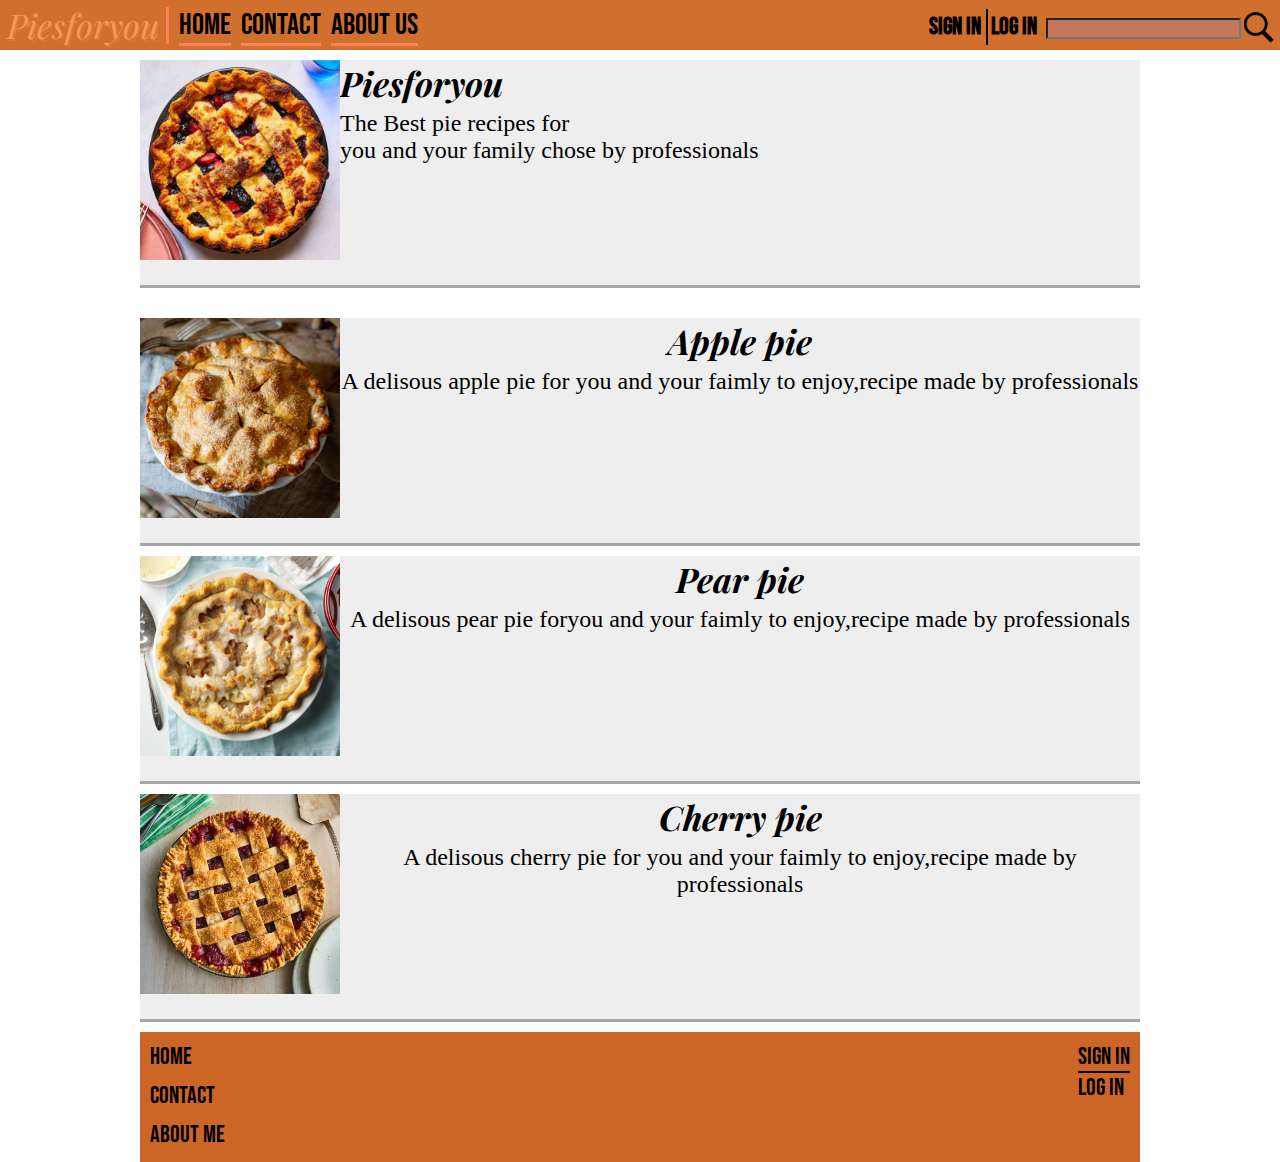
<file: Piesforyou/Root folder/index.html>
<!DOCTYPE html>
<html>
    <head>
        <meta charset="UTF-8">
        <meta name="viewport" content="width=device-width,initial-scale=1">
        <link rel="preconnect" href="https://fonts.googleapis.com">
        <link rel="preconnect" href="https://fonts.gstatic.com" crossorigin>
        <link href="https://fonts.googleapis.com/css2?family=Bebas+Neue&display=swap" rel="stylesheet">
        <link rel="preconnect" href="https://fonts.googleapis.com">
        <link rel="preconnect" href="https://fonts.gstatic.com" crossorigin>
        <link href="https://fonts.googleapis.com/css2?family=Playfair+Display:ital@1&display=swap" rel="stylesheet">
        <title>Piesforyou</title>
        <link rel="stylesheet" href="style.css">
        <link rel="shortcut icon" type="image/png" href="img/favicon.png">
    </head>
    <body>
        <nav>
            <div class="dropdown"><a href="#">≡</a>
                <ul>
                    <li><a href="index.html">Home</a></li>
                    <li><a href="contact.html">Contact</a></li>
                    <li><a href="about.html">About us</a></li>
                </ul>
            </div>
        <p><a href="index.html">Piesforyou</a></p>
        <ul>
            <li><a href="index.html">Home</a></li>
            <li><a href="contact.html">Contact</a></li>
            <li><a href="about.html">About us</a></li> 
        </ul>
        <a href="#">
            <img src="img/search-icon.png">
            <div class="search-bar">
                <input type="search">
            </div>
        </a> 
        <input type="search" class="pc-input">
        <div class="profile">
            <img src="img/profile.png">
            <ul>
                <li><a href="sign-in.html" class="sign">Sign in</a></li>
                <li><a href="log-in.html">Log in</a></li>
            </ul>
        </div>  
        </nav>
    <div class="wrapper">
        <main>
            <div class="pie" id="ban">
                <h2>Piesforyou</h2>
                <img src="img/pie-front.jpg">
                <p>The Best pie recipes for <br>you and your family chose by professionals</p>
            </div>
            <a href="apple-pie.html"><div class="pie">
                <img src="img/apple-pie.jpg">
                <h2>Apple pie</h2>
                <p>A delisous apple pie for you and your faimly to enjoy,recipe made by professionals</p>
            </div></a>
            <a href="pear-pie.html"><div class="pie">
                <img src="img/pear-pie.jpg">
                <h2>Pear pie</h2>
                <p>A delisous pear pie foryou and your faimly to enjoy,recipe made by professionals</p>
            </div></a>
            <a href="cherry-pie.html"><div class="pie">
                <img src="img/cherry-pie.jpg">
                <h2>Cherry pie</h2>
                <p>A delisous cherry pie for you and your faimly to enjoy,recipe made by professionals</p>
            </div></a>
        </main>
            <footer>
                <ul>
                    <li><a href="index.html">Home</a></li>
                    <li><a href="contact.html">Contact</a></li>
                    <li><a href="about.html">About me</a></li>
                </ul>
                <ul class="profile-list">
                    <li><a href="sign-in.html" class="sign">Sign in</a></li>
                    <li><a href="log-in.html">Log in</a></li>
                </ul>
            </footer>
        </div>
    </body>
</html>
</file>
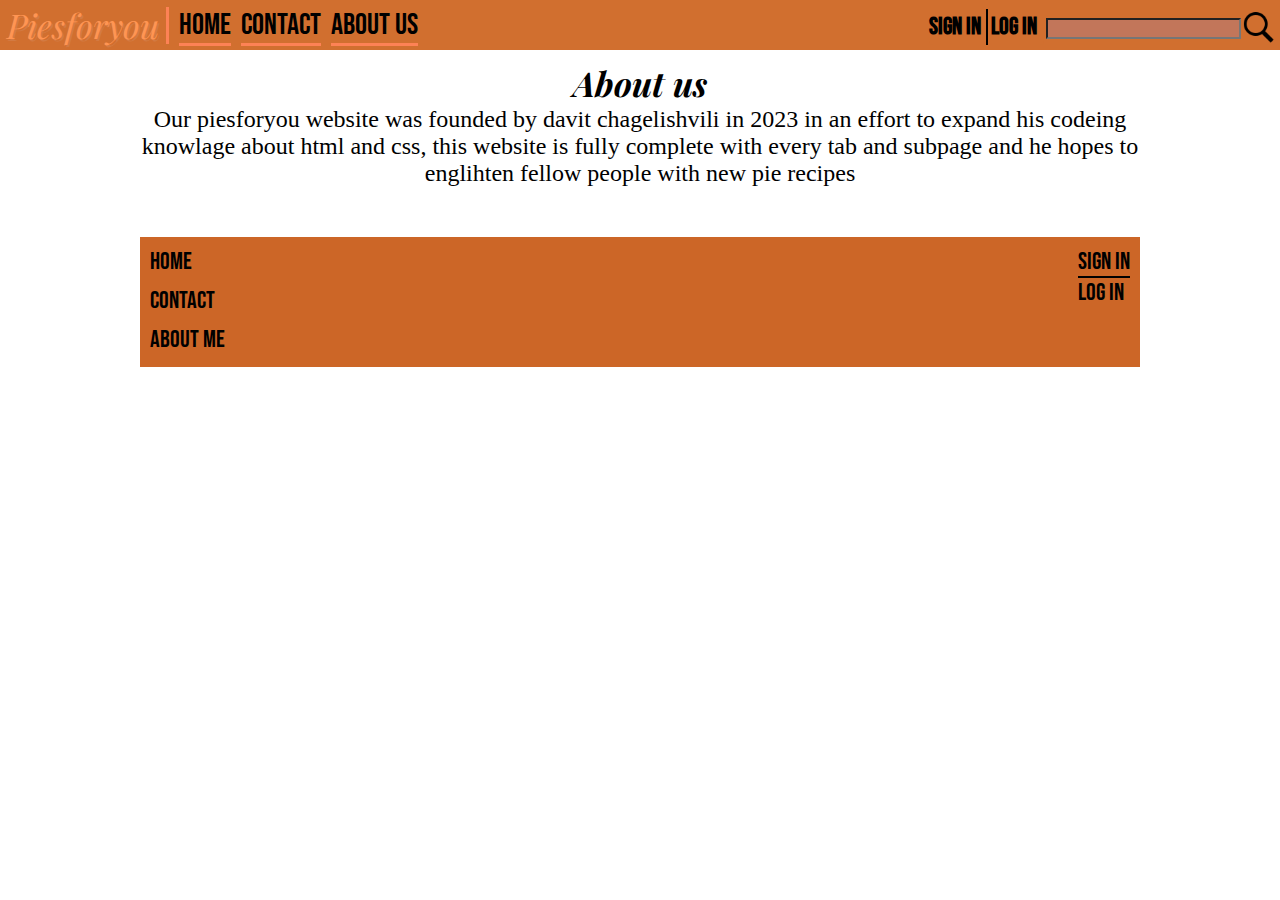
<file: Piesforyou/Root folder/about.html>
<!DOCTYPE html>
<html>
    <head>
        <meta charset="UTF-8">
        <meta name="viewport" content="width=device-width,initial-scale=1">
        <link rel="preconnect" href="https://fonts.googleapis.com">
        <link rel="preconnect" href="https://fonts.gstatic.com" crossorigin>
        <link href="https://fonts.googleapis.com/css2?family=Bebas+Neue&display=swap" rel="stylesheet">
        <link rel="preconnect" href="https://fonts.googleapis.com">
        <link rel="preconnect" href="https://fonts.gstatic.com" crossorigin>
        <link href="https://fonts.googleapis.com/css2?family=Playfair+Display:ital@1&display=swap" rel="stylesheet">
        <title>Piesforyou</title>
        <link rel="stylesheet" href="about-style.css">
        <link rel="shortcut icon" type="image/png" href="img/favicon.png">
    </head>
    <body>
        <nav>
            <div class="dropdown"><a href="#">≡</a>
                <ul>
                    <li><a href="index.html">Home</a></li>
                    <li><a href="contact.html">Contact</a></li>
                    <li><a href="about.html">About us</a></li>
                </ul>
            </div>
        <p><a href="index.html">Piesforyou</a></p>
        <ul>
            <li><a href="index.html">Home</a></li>
            <li><a href="contact.html">Contact</a></li>
            <li><a href="about.html">About us</a></li> 
        </ul>
        <a href="#">
            <img src="img/search-icon.png">
            <div class="search-bar">
                <input type="search">
            </div>
        </a> 
        <input type="search" class="pc-input">
        <div class="profile">
            <img src="img/profile.png">
            <ul>
                <li><a href="sign-in.html" class="sign">Sign in</a></li>
                <li><a href="log-in.html">Log in</a></li>
            </ul>
        </div>  
        </nav>
    <div class="wrapper">
        <main>
           <h2>About us</h2>
           <p>Our piesforyou website was founded by davit chagelishvili in 2023 in an effort to expand his codeing knowlage about html and css, this website is fully complete with every tab and subpage and he hopes to englihten fellow people with new pie recipes</p>
        </main>
            <footer>
                <ul>
                    <li><a href="index.html">Home</a></li>
                    <li><a href="contact.html">Contact</a></li>
                    <li><a href="about.html">About me</a></li>
                </ul>
                <ul class="profile-list">
                    <li><a href="sign-in.html" class="sign">Sign in</a></li>
                    <li><a href="log-in.html">Log in</a></li>
                </ul>
            </footer>
        </div>
    </body>
</html>
</file>
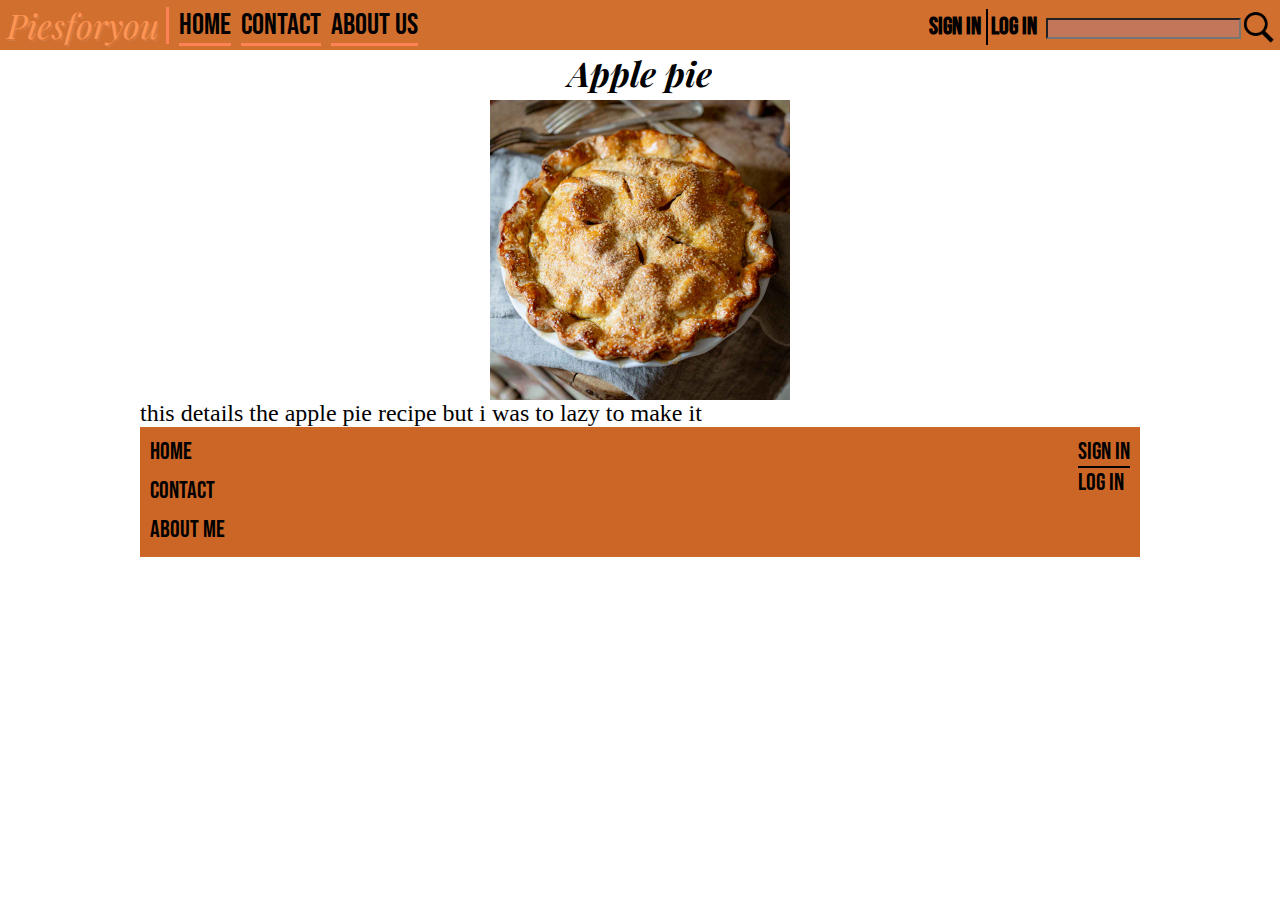
<file: Piesforyou/Root folder/apple-pie.html>
<!DOCTYPE html>
<html>
    <head>
        <meta charset="UTF-8">
        <meta name="viewport" content="width=device-width,initial-scale=1">
        <link rel="preconnect" href="https://fonts.googleapis.com">
        <link rel="preconnect" href="https://fonts.gstatic.com" crossorigin>
        <link href="https://fonts.googleapis.com/css2?family=Bebas+Neue&display=swap" rel="stylesheet">
        <link rel="preconnect" href="https://fonts.googleapis.com">
        <link rel="preconnect" href="https://fonts.gstatic.com" crossorigin>
        <link href="https://fonts.googleapis.com/css2?family=Playfair+Display:ital@1&display=swap" rel="stylesheet">
        <title>Piesforyou</title>
        <link rel="stylesheet" href="pie-base-style.css">
        <link rel="shortcut icon" type="image/png" href="img/favicon.png">
    </head>
    <body>
        <nav>
            <div class="dropdown"><a href="#">≡</a>
                <ul>
                    <li><a href="index.html">Home</a></li>
                    <li><a href="contact.html">Contact</a></li>
                    <li><a href="about.html">About us</a></li>
                </ul>
            </div>
        <p><a href="index.html">Piesforyou</a></p>
        <ul>
            <li><a href="index.html">Home</a></li>
            <li><a href="contact.html">Contact</a></li>
            <li><a href="about.html">About us</a></li> 
        </ul>
        <a href="#">
            <img src="img/search-icon.png">
            <div class="search-bar">
                <input type="search">
            </div>
        </a> 
        <input type="search" class="pc-input">
        <div class="profile">
            <img src="img/profile.png">
            <ul>
                <li><a href="sign-in.html" class="sign">Sign in</a></li>
                <li><a href="log-in.html">Log in</a></li>
            </ul>
        </div>  
        </nav>
    <div class="wrapper">
        <main>
            <h2>Apple pie</h2>
            <img src="img/apple-pie.jpg">
            <p>this details the apple pie recipe but i was to lazy to make it</p>
        </main>
            <footer>
                <ul>
                    <li><a href="index.html">Home</a></li>
                    <li><a href="contact.html">Contact</a></li>
                    <li><a href="about.html">About me</a></li>
                </ul>
                <ul class="profile-list">
                    <li><a href="sign-in.html" class="sign">Sign in</a></li>
                    <li><a href="log-in.html" class="log">Log in</a></li>
                </ul>
            </footer>
        </div>
    </body>
</html>
</file>
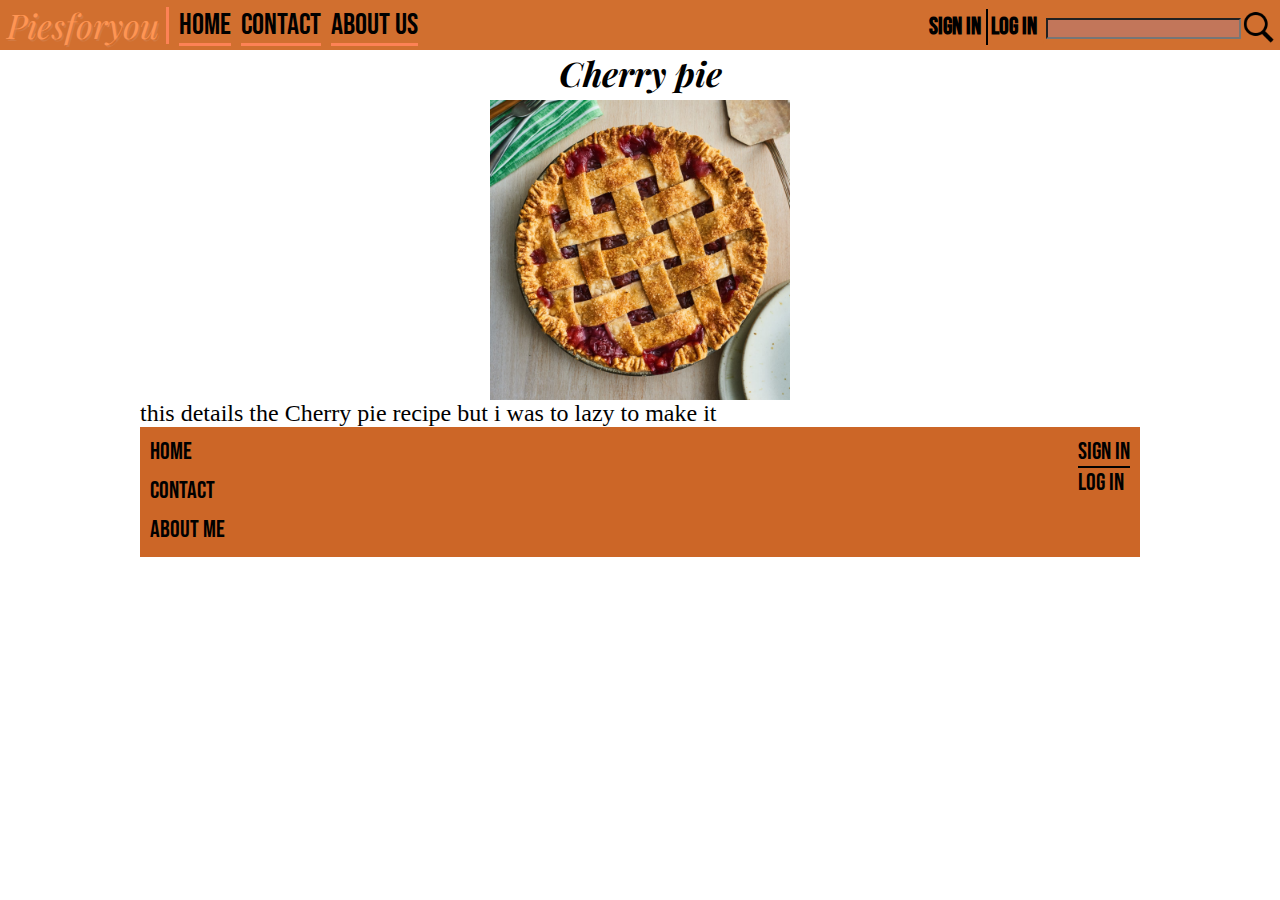
<file: Piesforyou/Root folder/cherry-pie.html>
<!DOCTYPE html>
<html>
    <head>
        <meta charset="UTF-8">
        <meta name="viewport" content="width=device-width,initial-scale=1">
        <link rel="preconnect" href="https://fonts.googleapis.com">
        <link rel="preconnect" href="https://fonts.gstatic.com" crossorigin>
        <link href="https://fonts.googleapis.com/css2?family=Bebas+Neue&display=swap" rel="stylesheet">
        <link rel="preconnect" href="https://fonts.googleapis.com">
        <link rel="preconnect" href="https://fonts.gstatic.com" crossorigin>
        <link href="https://fonts.googleapis.com/css2?family=Playfair+Display:ital@1&display=swap" rel="stylesheet">
        <title>Piesforyou</title>
        <link rel="stylesheet" href="pie-base-style.css">
        <link rel="shortcut icon" type="image/png" href="img/favicon.png">
    </head>
    <body>
        <nav>
            <div class="dropdown"><a href="#">≡</a>
                <ul>
                    <li><a href="index.html">Home</a></li>
                    <li><a href="contact.html">Contact</a></li>
                    <li><a href="about.html">About us</a></li>
                </ul>
            </div>
        <p><a href="index.html">Piesforyou</a></p>
        <ul>
            <li><a href="index.html">Home</a></li>
            <li><a href="contact.html">Contact</a></li>
            <li><a href="about.html">About us</a></li> 
        </ul>
        <a href="#">
            <img src="img/search-icon.png">
            <div class="search-bar">
                <input type="search">
            </div>
        </a> 
        <input type="search" class="pc-input">
        <div class="profile">
            <img src="img/profile.png">
            <ul>
                <li><a href="sign-in.html" class="sign">Sign in</a></li>
                <li><a href="log-in.html">Log in</a></li>
            </ul>
        </div>  
        </nav>
    <div class="wrapper">
        <main>
            <h2>Cherry pie</h2>
            <img src="img/cherry-pie.jpg">
            <p>this details the Cherry pie recipe but i was to lazy to make it</p>
        </main>
            <footer>
                <ul>
                    <li><a href="index.html">Home</a></li>
                    <li><a href="contact.html">Contact</a></li>
                    <li><a href="about.html">About me</a></li>
                </ul>
                <ul class="profile-list">
                    <li><a href="sign-in.html" class="sign">Sign in</a></li>
                    <li><a href="log-in.html" class="log">Log in</a></li>
                </ul>
            </footer>
        </div>
    </body>
</html>
</file>
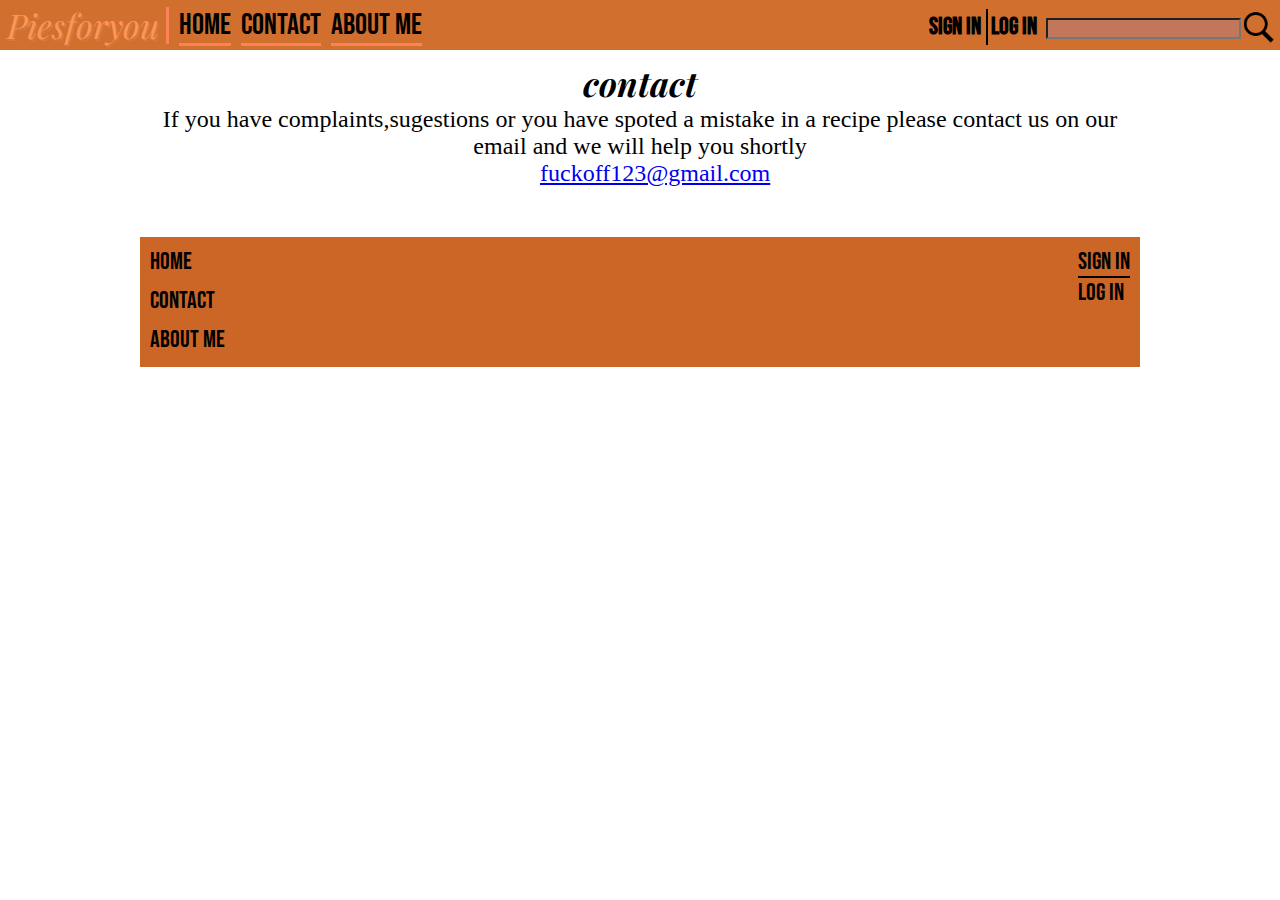
<file: Piesforyou/Root folder/contact.html>
<!DOCTYPE html>
<html>
    <head>
        <meta charset="UTF-8">
        <meta name="viewport" content="width=device-width,initial-scale=1">
        <link rel="preconnect" href="https://fonts.googleapis.com">
        <link rel="preconnect" href="https://fonts.gstatic.com" crossorigin>
        <link href="https://fonts.googleapis.com/css2?family=Bebas+Neue&display=swap" rel="stylesheet">
        <link rel="preconnect" href="https://fonts.googleapis.com">
        <link rel="preconnect" href="https://fonts.gstatic.com" crossorigin>
        <link href="https://fonts.googleapis.com/css2?family=Playfair+Display:ital@1&display=swap" rel="stylesheet">
        <title>Piesforyou</title>
        <link rel="stylesheet" href="contact-style.css">
        <link rel="shortcut icon" type="image/png" href="img/favicon.png">
    </head>
    <body>
        <nav>
            <div class="dropdown"><a href="#">≡</a>
                <ul>
                    <li><a href="index.html">Home</a></li>
                    <li><a href="contact.html">Contact</a></li>
                    <li><a href="about.html">About us</a></li>
                </ul>
            </div>
        <p><a href="index.html">Piesforyou</a></p>
        <ul>
            <li><a href="index.html">Home</a></li>
            <li><a href="contact.html">Contact</a></li>
            <li><a href="about.html">About me</a></li> 
        </ul>
        <a href="#">
            <img src="img/search-icon.png">
            <div class="search-bar">
                <input type="search">
            </div>
        </a> 
        <input type="search" class="pc-input">
        <div class="profile">
            <img src="img/profile.png">
            <ul>
                <li><a href="sign-in.html" class="sign">Sign in</a></li>
                <li><a href="log-in.html">Log in</a></li>
            </ul>
        </div>  
        </nav>
    <div class="wrapper">
        <main>
            <h2>contact</h2>
            <p>If you have complaints,sugestions or you have spoted a mistake in a recipe please contact us on our email and we will help you shortly</p>
            <a href="#">fuckoff123@gmail.com</a>
        </main>
            <footer>
                <ul>
                    <li><a href="index.html">Home</a></li>
                    <li><a href="contact.html">Contact</a></li>
                    <li><a href="about.html">About me</a></li>
                </ul>
                <ul class="profile-list">
                    <li><a href="sign-in.html" class="sign">Sign in</a></li>
                    <li><a href="log-in.html">Log in</a></li>
                </ul>
            </footer>
        </div>
    </body>
</html>
</file>
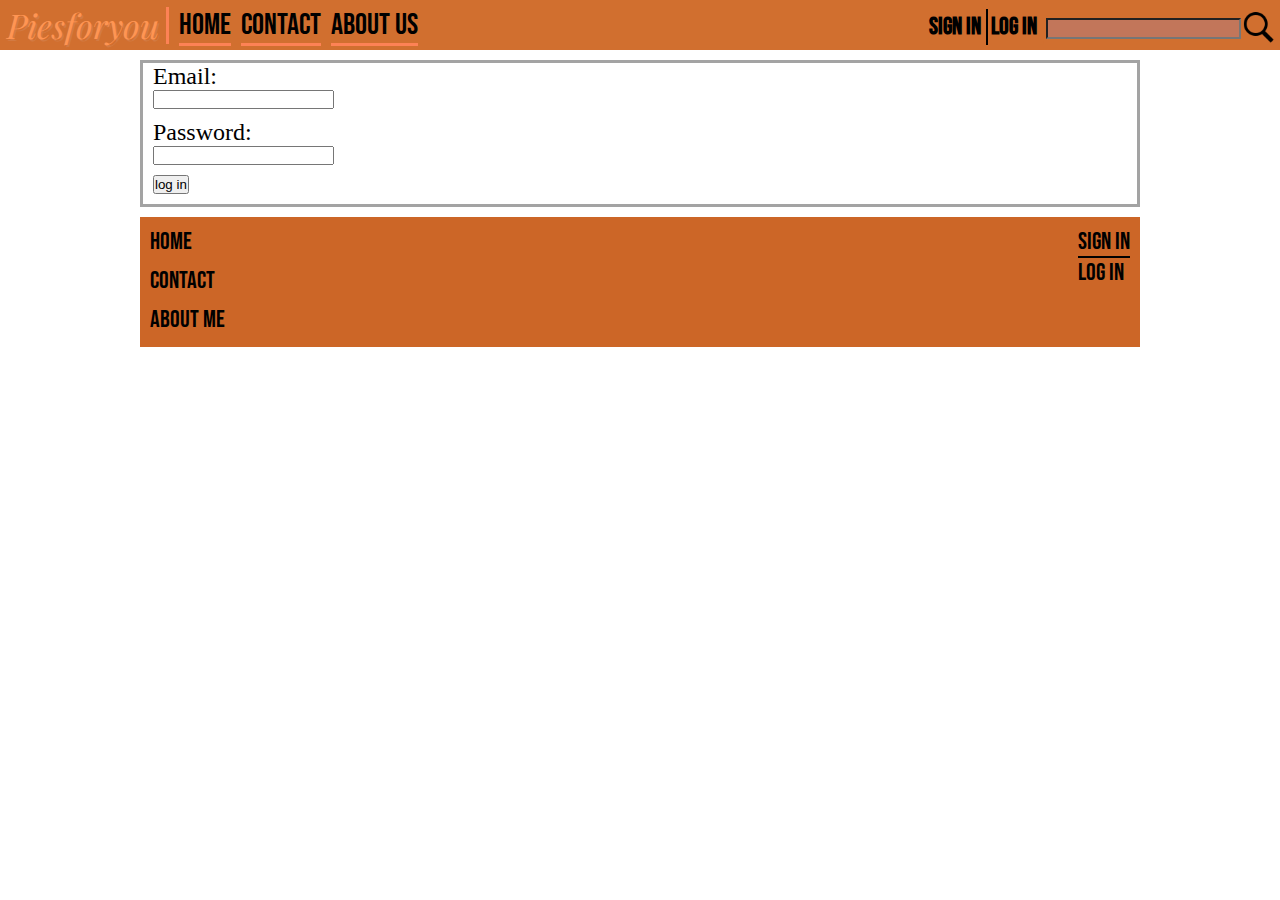
<file: Piesforyou/Root folder/log-in.html>
<!DOCTYPE html>
<html>
    <head>
        <meta charset="UTF-8">
        <meta name="viewport" content="width=device-width,initial-scale=1">
        <link rel="preconnect" href="https://fonts.googleapis.com">
        <link rel="preconnect" href="https://fonts.gstatic.com" crossorigin>
        <link href="https://fonts.googleapis.com/css2?family=Bebas+Neue&display=swap" rel="stylesheet">
        <link rel="preconnect" href="https://fonts.googleapis.com">
        <link rel="preconnect" href="https://fonts.gstatic.com" crossorigin>
        <link href="https://fonts.googleapis.com/css2?family=Playfair+Display:ital@1&display=swap" rel="stylesheet">
        <title>Piesforyou</title>
        <link rel="stylesheet" href="log-in-style.css">
        <link rel="shortcut icon" type="image/png" href="img/favicon.png">
    </head>
    <body>
        <nav>
            <div class="dropdown"><a href="#">≡</a>
                <ul>
                    <li><a href="index.html">Home</a></li>
                    <li><a href="contact.html">Contact</a></li>
                    <li><a href="about.html">About us</a></li>
                </ul>
            </div>
        <p><a href="index.html">Piesforyou</a></p>
        <ul>
            <li><a href="index.html">Home</a></li>
            <li><a href="contact.html">Contact</a></li>
            <li><a href="about.html">About us</a></li> 
        </ul>
        <a href="#">
            <img src="img/search-icon.png">
            <div class="search-bar">
                <input type="search">
            </div>
        </a> 
        <input type="search" class="pc-input">
        <div class="profile">
            <img src="img/profile.png">
            <ul>
                <li><a href="sign-in.html" class="sign">Sign in</a></li>
                <li><a href="log-in.html">Log in</a></li>
            </ul>
        </div>  
        </nav>
    <div class="wrapper">
        <main>
            <form>
                <label>Email:</label><br>
                <input type="text" required><br>
                <label>Password:</label><br>
                <input type="password" required><br>
                <input type="submit" value="log in">
            </form>
        </main>
            <footer>
                <ul>
                    <li><a href="index.html">Home</a></li>
                    <li><a href="contact.html">Contact</a></li>
                    <li><a href="about.html">About me</a></li>
                </ul>
                <ul class="profile-list">
                    <li><a href="sign-in.html" class="sign">Sign in</a></li>
                    <li><a href="log-in.html" class="log">Log in</a></li>
                </ul>
            </footer>
        </div>
    </body>
</html>
</file>
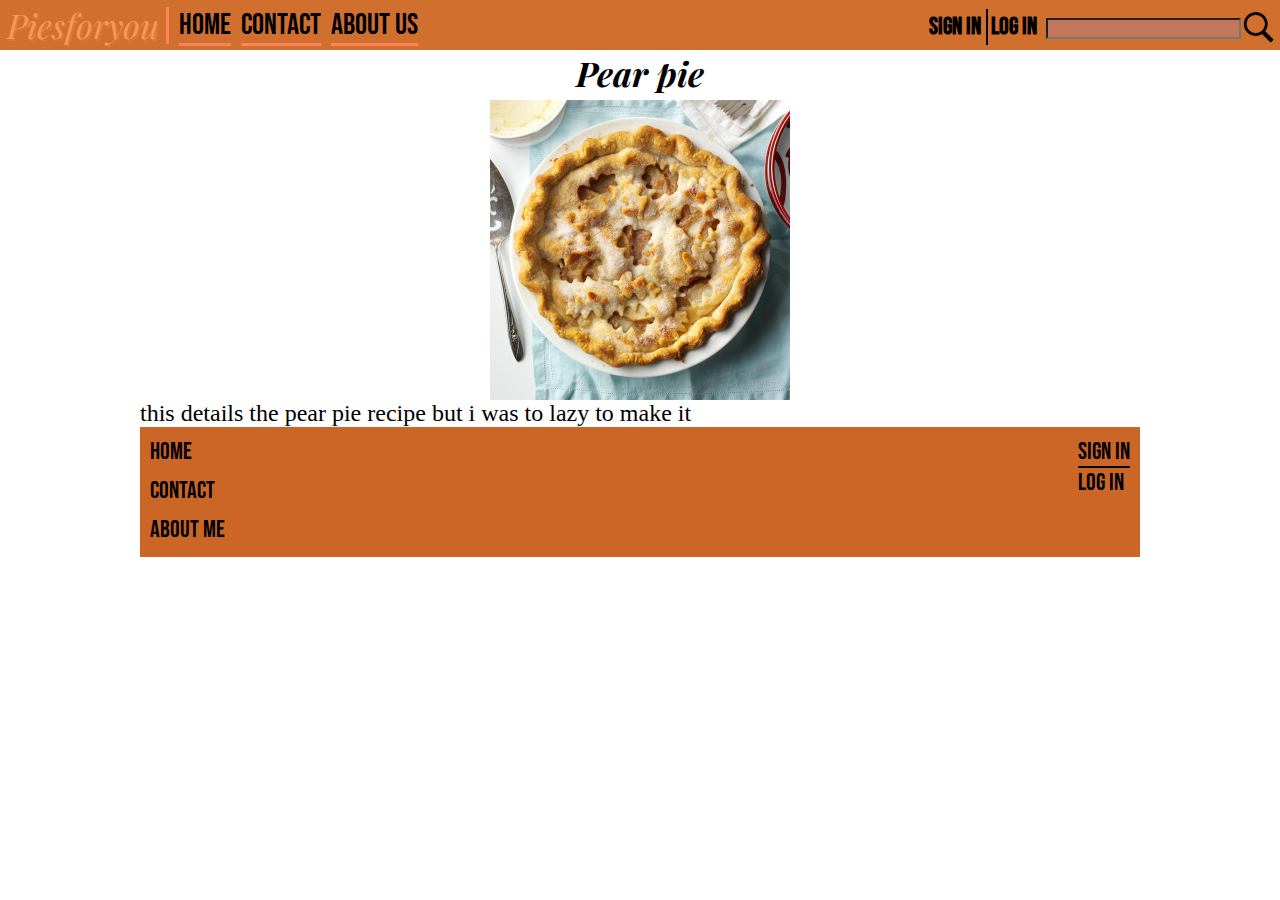
<file: Piesforyou/Root folder/pear-pie.html>
<!DOCTYPE html>
<html>
    <head>
        <meta charset="UTF-8">
        <meta name="viewport" content="width=device-width,initial-scale=1">
        <link rel="preconnect" href="https://fonts.googleapis.com">
        <link rel="preconnect" href="https://fonts.gstatic.com" crossorigin>
        <link href="https://fonts.googleapis.com/css2?family=Bebas+Neue&display=swap" rel="stylesheet">
        <link rel="preconnect" href="https://fonts.googleapis.com">
        <link rel="preconnect" href="https://fonts.gstatic.com" crossorigin>
        <link href="https://fonts.googleapis.com/css2?family=Playfair+Display:ital@1&display=swap" rel="stylesheet">
        <title>Piesforyou</title>
        <link rel="stylesheet" href="pie-base-style.css">
        <link rel="shortcut icon" type="image/png" href="img/favicon.png">
    </head>
    <body>
        <nav>
            <div class="dropdown"><a href="#">≡</a>
                <ul>
                    <li><a href="index.html">Home</a></li>
                    <li><a href="contact.html">Contact</a></li>
                    <li><a href="about.html">About us</a></li>
                </ul>
            </div>
        <p><a href="index.html">Piesforyou</a></p>
        <ul>
            <li><a href="index.html">Home</a></li>
            <li><a href="contact.html">Contact</a></li>
            <li><a href="about.html">About us</a></li> 
        </ul>
        <a href="#">
            <img src="img/search-icon.png">
            <div class="search-bar">
                <input type="search">
            </div>
        </a> 
        <input type="search" class="pc-input">
        <div class="profile">
            <img src="img/profile.png">
            <ul>
                <li><a href="sign-in.html" class="sign">Sign in</a></li>
                <li><a href="log-in.html">Log in</a></li>
            </ul>
        </div>  
        </nav>
    <div class="wrapper">
        <main>
            <h2>Pear pie</h2>
            <img src="img/pear-pie.jpg">
            <p>this details the pear pie recipe but i was to lazy to make it</p>
        </main>
            <footer>
                <ul>
                    <li><a href="index.html">Home</a></li>
                    <li><a href="contact.html">Contact</a></li>
                    <li><a href="about.html">About me</a></li>
                </ul>
                <ul class="profile-list">
                    <li><a href="sign-in.html" class="sign">Sign in</a></li>
                    <li><a href="log-in.html" class="log">Log in</a></li>
                </ul>
            </footer>
        </div>
    </body>
</html>
</file>
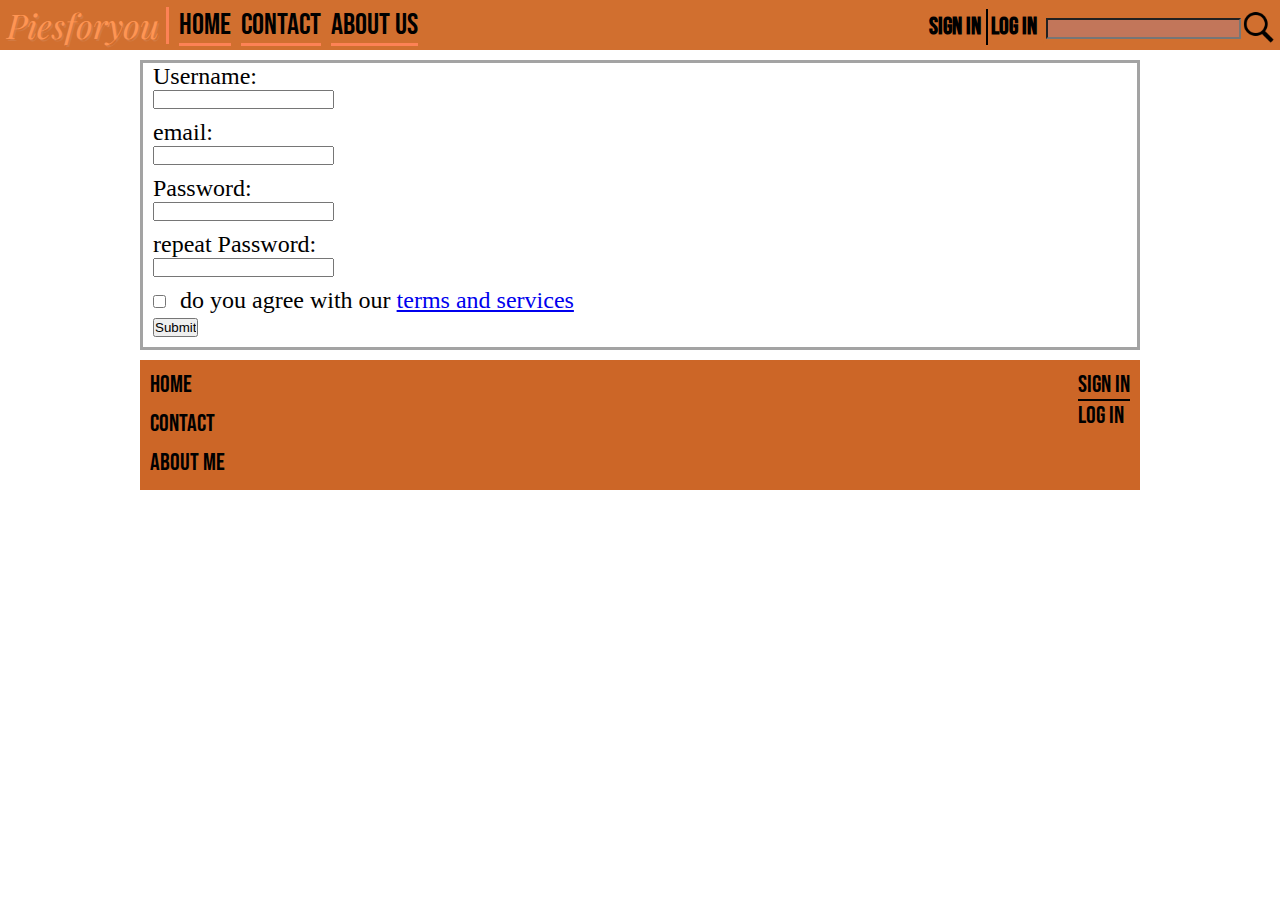
<file: Piesforyou/Root folder/sign-in.html>
<!DOCTYPE html>
<html>
    <head>
        <meta charset="UTF-8">
        <meta name="viewport" content="width=device-width,initial-scale=1">
        <link rel="preconnect" href="https://fonts.googleapis.com">
        <link rel="preconnect" href="https://fonts.gstatic.com" crossorigin>
        <link href="https://fonts.googleapis.com/css2?family=Bebas+Neue&display=swap" rel="stylesheet">
        <link rel="preconnect" href="https://fonts.googleapis.com">
        <link rel="preconnect" href="https://fonts.gstatic.com" crossorigin>
        <link href="https://fonts.googleapis.com/css2?family=Playfair+Display:ital@1&display=swap" rel="stylesheet">
        <title>Piesforyou</title>
        <link rel="stylesheet" href="sign-in-style.css">
        <link rel="shortcut icon" type="image/png" href="img/favicon.png">
    </head>
    <body>
        <nav>
            <div class="dropdown"><a href="#">≡</a>
                <ul>
                    <li><a href="index.html">Home</a></li>
                    <li><a href="contact.html">Contact</a></li>
                    <li><a href="about.html">About us</a></li>
                </ul>
            </div>
        <p><a href="index.html">Piesforyou</a></p>
        <ul>
            <li><a href="index.html">Home</a></li>
            <li><a href="contact.html">Contact</a></li>
            <li><a href="about.html">About us</a></li> 
        </ul>
        <a href="#">
            <img src="img/search-icon.png">
            <div class="search-bar">
                <input type="search">
            </div>
        </a> 
        <input type="search" class="pc-input">
        <div class="profile">
            <img src="img/profile.png">
            <ul>
                <li><a href="sign-in.html" class="sign">Sign in</a></li>
                <li><a href="log-in.html">Log in</a></li>
            </ul>
        </div>  
        </nav>
    <div class="wrapper">
        <main>
            <form>
                <label>Username:</label>
                <br>
                <input type="text" required>
                <br>
                <label>email:</label>
                <br>
                <input type="text" required>
                <br>
                <label>Password:</label>
                <br>
                <input type="password" required>
                <br>
                <label>repeat Password:</label>
                <br>
                <input type="password" required>
                <br>
                <input type="checkbox" required>
                <label>do you agree with our <a href="#">terms and services</a></label>
                <br>
                <input type="submit">
            </form>
        </main>
            <footer>
                <ul>
                    <li><a href="index.html">Home</a></li>
                    <li><a href="contact.html">Contact</a></li>
                    <li><a href="about.html">About me</a></li>
                </ul>
                <ul class="profile-list">
                    <li><a href="sign-in.html" class="sign">Sign in</a></li>
                    <li><a href="log-in.html">Log in</a></li>
                </ul>
            </footer>
        </div>
    </body>
</html>
</file>
<file: Piesforyou/Root folder/style.css>
* {
	margin: 0;
	padding: 0;
}

main {
	padding-top: 50px;
}


/*header*/
/* fonts 'Playfair Display', serif and 'Bebas Neue'  */

nav {
	width: 100%;
	height: 50px;
	background-color: rgb(209,111,47);
	display: block;
	position: fixed;
}

nav .dropdown a {
	font-family: 'Bebas Neue', serif;
	text-decoration: none;
	color: black;
	font-size: 34px;
	padding: 0 10px;
	font-weight: 600;
}

nav .dropdown {
	display: block;
	float: left;
	position: relative;
	padding : 6px 0px;
}

nav .dropdown ul {
	display: none;
	position: absolute;
	background-color: rgb(209,111,47);
	border-radius: 0 0 5px 5px;
	width: 80px;
	margin: 44px 0 0 0;
	list-style: none;
}

nav .dropdown ul li {
	float: left;
	padding: 3px 0 3px 3px;
}

nav .dropdown:hover ul {
	display: block;
}

nav .dropdown:hover ul li a:hover {
	background-color: rgb(211, 125, 68);
}

nav .dropdown ul li a {
	font-size: 24px;
	padding: 0 0;
	font-weight: 100;
}

nav p a {
	text-decoration: none;
	color: #FF9553;
} 

nav p {
	font-family: 'Playfair Display', serif;
	font-style: italic;
	float: left;
	text-decoration: none;
	color: #ff9e62;
	font-size: 34px;
	text-shadow: 2px 2px #d37a42;
	text-align: center;
	margin: 0 0 0 62px;
}

nav a {
	float: right;
	position: relative;
}

nav a .search-bar {
	display: none;
	background-color: white;
	position: absolute;
	width: 188px;
	height: 28px;
	margin: 50px 0px 0px -149px;
	border-radius: 0 0 4px 4px;
}

nav a img {
	float: right;
	width: 35px;
	height: 35px;
	margin: 10px 4px 0 0;
}

nav a .search-bar input {
	display: none;
	float: right;
	margin: 4px 5px 0 0;
	background-color: #FF9553;
}

nav a:hover input {
	display: block;
}

nav a:hover .search-bar {
	background-color: rgb(209,111,47);
	display: block;
}

nav .pc-input { 
	display: none;
}

nav .profile {
	float: right;
	position: relative;
}

nav .profile img{
	float: right;
	margin: 5px 5px 0 0;
	width: 40px;
	height: 40px;
}

nav .profile ul {
	display: none;
	float: right;
	list-style: none;
	position: absolute;
	width: 115px;
	margin: -40px 0px 0px -32px;
	background-color: rgb(209,111,47);
	border-radius: 0 0 4px 4px ;
}

nav .profile ul li .sign {
	border-right: 2px solid black;
	padding: 0 5px 0 0;
}

nav .profile ul li{
	display: inline-block;
	padding: 5px 3px 0 0;
}

nav .profile ul li a {
	font-family: 'Bebas Neue', serif;
	text-decoration: none;
	color: black;
	font-size: 24px;
	font-weight: 600;
	border-bottom: none;
}

nav .profile:hover ul {
	display: block;
	margin: 50px 0px 0px -32px;
}

nav ul {
	display: none;
	float: left;
	list-style: none;
}

nav ul li {
	float:left;
	line-height: 36px;
	padding: 7px 0 0 10px;
}

nav ul li a {
	font-family: 'Bebas Neue', serif;
	text-decoration: none;
	color: black;
	font-size: 30px;
	font-weight: 400;
	border-bottom: 3px solid rgb(253,130,85);
}

@media only screen and (min-width: 768px) {

	nav p {
		margin: 0 0 0 310px;
	}
 }

@media only screen and (min-width: 1000px) {

	nav .pc-input {
		display: block;
		float: right;
		margin: 18px 0 0 0;
		padding: 0 7px 0 7px;
		background-color: rgb(194, 118, 90);
		height: 21px;
	}

	nav p {
		margin: 7px 0 0 0;
		padding: 0 7px 0 7px;
		line-height: 37px;
		border-right: 3px solid rgb(253,130,85);
	}

	nav a:hover input {
		display: none;
	}
	
	nav a:hover .search-bar {
		display: none;
	}
	
	nav .dropdown {
		display: none;
	}

	nav ul {
		display: block;
	}

	nav .profile img {
		display: none;
	}

	nav .profile ul {
		position: relative;
		display: block;
		margin: 4px 2px 0 0;
	}

	nav .profile:hover ul {
		display: block;
		margin: 4px 2px 0 0;
	}

}

/*main*/

.wrapper {
	margin: 0px auto;
	width: 100%;
}

main .pie {
	width: 100%;
	height: 200px;
	margin: 10px 0;
	display: grid;
	grid-template-columns: 200px 1fr;
	grid-template-rows: 50px 150px;
	grid-column-gap: 0px;
	grid-row-gap: 0px;
	grid-template-areas:
	"image title"
	"image par";
	border-bottom: 3px outset #fafafa;
	padding-bottom: 25px;
	background-color: #eeeeee;
}

main .pie h2 {
	font-family: 'Playfair Display', serif;
	font-style: italic;
	text-decoration: none;
	color: black;
	font-size: 34px;
	text-align: center;
	grid-area: title;
}

main .pie img {
	width: 200px;
	height: 200px;
	grid-area: image;
}

main .pie p {
	font-family: calibri;
	text-decoration: none;
	color: black;
	font-size: 24px;
	text-align: center;
	grid-area: par;
	overflow-wrap: break-word;
}

main a {
	text-decoration: none;
}

#ban {
	margin-bottom: 30px;
}

#ban h2{
	text-align: left;
}

#ban p{
	text-align: left;
}

@media only screen and (min-width: 1000px) { 

	.wrapper {
		width: 1000px;
	}
}

/*footer*/


footer {
	width: 100%;
	height: 130px;
	background-color: #cc6627;
}

footer ul {
	float: left;
}

footer ul li {
	list-style: none;
	padding-top: 10px;
	padding-left: 10px;
}

footer ul li a {
	display: block;
	font-family: 'Bebas Neue', cursive;
	color:	black;
	font-size: 24px;
	padding: 0px;
	text-decoration: none;
}

footer .profile-list {
	float: right;
}

footer .profile-list li {
	list-style: none;
	padding-top: 0px;
	padding-right: 10px;
}

footer .profile-list li a {
	display: block;
	font-family: 'Bebas Neue', cursive;
	color:	black;
	font-size: 24px;
	padding: 0px;
	text-decoration: none;
}

footer .profile-list li .sign {
	border-bottom: 2px solid black;
	padding-top: 10px;
}
</file>
<file: Piesforyou/Root folder/about-style.css>
* {
	margin: 0;
	padding: 0;
}

main {
	padding-top: 60px;
    padding-bottom: 50px;
}


/*header*/
/* fonts 'Playfair Display', serif and 'Bebas Neue'  */

nav {
	width: 100%;
	height: 50px;
	background-color: rgb(209,111,47);
	display: block;
	position: fixed;
}

nav .dropdown a {
	font-family: 'Bebas Neue', serif;
	text-decoration: none;
	color: black;
	font-size: 34px;
	padding: 0 10px;
	font-weight: 600;
}

nav .dropdown {
	display: block;
	float: left;
	position: relative;
	padding : 6px 0px;
}

nav .dropdown ul {
	display: none;
	position: absolute;
	background-color: rgb(209,111,47);
	border-radius: 0 0 5px 5px;
	width: 80px;
	margin: 44px 0 0 0;
	list-style: none;
}

nav .dropdown ul li {
	float: left;
	padding: 3px 0 3px 3px;
}

nav .dropdown:hover ul {
	display: block;
}

nav .dropdown:hover ul li a:hover {
	background-color: rgb(211, 125, 68);
}

nav .dropdown ul li a {
	font-size: 24px;
	padding: 0 0;
	font-weight: 100;
}

nav p a {
	text-decoration: none;
	color: #FF9553;
} 

nav p {
	font-family: 'Playfair Display', serif;
	font-style: italic;
	float: left;
	text-decoration: none;
	color: #ff9e62;
	font-size: 34px;
	text-shadow: 2px 2px #d37a42;
	text-align: center;
	margin: 0 0 0 62px;
}

nav a {
	float: right;
	position: relative;
}

nav a .search-bar {
	display: none;
	background-color: white;
	position: absolute;
	width: 188px;
	height: 28px;
	margin: 50px 0px 0px -149px;
	border-radius: 0 0 4px 4px;
}

nav a img {
	float: right;
	width: 35px;
	height: 35px;
	margin: 10px 4px 0 0;
}

nav a .search-bar input {
	display: none;
	float: right;
	margin: 4px 5px 0 0;
	background-color: #FF9553;
}

nav a:hover input {
	display: block;
}

nav a:hover .search-bar {
	background-color: rgb(209,111,47);
	display: block;
}

nav .pc-input { 
	display: none;
}

nav .profile {
	float: right;
	position: relative;
}

nav .profile img{
	float: right;
	margin: 5px 5px 0 0;
	width: 40px;
	height: 40px;
}

nav .profile ul {
	display: none;
	float: right;
	list-style: none;
	position: absolute;
	width: 115px;
	margin: -40px 0px 0px -32px;
	background-color: rgb(209,111,47);
	border-radius: 0 0 4px 4px ;
}

nav .profile ul li .sign {
	border-right: 2px solid black;
	padding: 0 5px 0 0;
}

nav .profile ul li{
	display: inline-block;
	padding: 5px 3px 0 0;
}

nav .profile ul li a {
	font-family: 'Bebas Neue', serif;
	text-decoration: none;
	color: black;
	font-size: 24px;
	font-weight: 600;
	border-bottom: none;
}

nav .profile:hover ul {
	display: block;
	margin: 50px 0px 0px -32px;
}

nav ul {
	display: none;
	float: left;
	list-style: none;
}

nav ul li {
	float:left;
	line-height: 36px;
	padding: 7px 0 0 10px;
}

nav ul li a {
	font-family: 'Bebas Neue', serif;
	text-decoration: none;
	color: black;
	font-size: 30px;
	font-weight: 400;
	border-bottom: 3px solid rgb(253,130,85);
}

@media only screen and (min-width: 768px) {

	nav p {
		margin: 0 0 0 310px;
	}
 }

@media only screen and (min-width: 1000px) {

	nav .pc-input {
		display: block;
		float: right;
		margin: 18px 0 0 0;
		padding: 0 7px 0 7px;
		background-color: rgb(194, 118, 90);
		height: 21px;
	}

	nav p {
		margin: 7px 0 0 0;
		padding: 0 7px 0 7px;
		line-height: 37px;
		border-right: 3px solid rgb(253,130,85);
	}

	nav a:hover input {
		display: none;
	}
	
	nav a:hover .search-bar {
		display: none;
	}
	
	nav .dropdown {
		display: none;
	}

	nav ul {
		display: block;
	}

	nav .profile img {
		display: none;
	}

	nav .profile ul {
		position: relative;
		display: block;
		margin: 4px 2px 0 0;
	}

	nav .profile:hover ul {
		display: block;
		margin: 4px 2px 0 0;
	}

}

/*main*/

.wrapper {
	margin: 0px auto;
	width: 100%;
}

main h2 {
	font-family: 'Playfair Display', serif;
	font-style: italic;
	text-decoration: none;
	color: black;
	font-size: 34px;
	text-align: center;
}

main p {
	font-family: calibri;
	text-decoration: none;
	color: black;
	font-size: 24px;
	text-align: center;
	overflow-wrap: break-word;
}


@media only screen and (min-width: 1000px) { 

	.wrapper {
		width: 1000px;
	}
}

/*footer*/


footer {
	width: 100%;
	height: 130px;
	background-color: #cc6627;
}

footer ul {
	float: left;
}

footer ul li {
	list-style: none;
	padding-top: 10px;
	padding-left: 10px;
}

footer ul li a {
	display: block;
	font-family: 'Bebas Neue', cursive;
	color:	black;
	font-size: 24px;
	padding: 0px;
	text-decoration: none;
}

footer .profile-list {
	float: right;
}

footer .profile-list li {
	list-style: none;
	padding-top: 0px;
	padding-right: 10px;
}

footer .profile-list li a {
	display: block;
	font-family: 'Bebas Neue', cursive;
	color:	black;
	font-size: 24px;
	padding: 0px;
	text-decoration: none;
}

footer .profile-list li .sign {
	border-bottom: 2px solid black;
	padding-top: 10px;
}
</file>
<file: Piesforyou/Root folder/pie-base-style.css>
* {
	margin: 0;
	padding: 0;
}

main {
	padding-top: 50px;
}


/*header*/
/* fonts 'Playfair Display', serif and 'Bebas Neue'  */

nav {
	width: 100%;
	height: 50px;
	background-color: rgb(209,111,47);
	display: block;
	position: fixed;
}

nav .dropdown a {
	font-family: 'Bebas Neue', serif;
	text-decoration: none;
	color: black;
	font-size: 34px;
	padding: 0 10px;
	font-weight: 600;
}

nav .dropdown {
	display: block;
	float: left;
	position: relative;
	padding : 6px 0px;
}

nav .dropdown ul {
	display: none;
	position: absolute;
	background-color: rgb(209,111,47);
	border-radius: 0 0 5px 5px;
	width: 80px;
	margin: 44px 0 0 0;
	list-style: none;
}

nav .dropdown ul li {
	float: left;
	padding: 3px 0 3px 3px;
}

nav .dropdown:hover ul {
	display: block;
}

nav .dropdown:hover ul li a:hover {
	background-color: rgb(211, 125, 68);
}

nav .dropdown ul li a {
	font-size: 24px;
	padding: 0 0;
	font-weight: 100;
}

nav p a {
	text-decoration: none;
	color: #FF9553;
} 

nav p {
	font-family: 'Playfair Display', serif;
	font-style: italic;
	float: left;
	text-decoration: none;
	color: #ff9e62;
	font-size: 34px;
	text-shadow: 2px 2px #d37a42;
	text-align: center;
	margin: 0 0 0 62px;
}

nav a {
	float: right;
	position: relative;
}

nav a .search-bar {
	display: none;
	background-color: white;
	position: absolute;
	width: 188px;
	height: 28px;
	margin: 50px 0px 0px -149px;
	border-radius: 0 0 4px 4px;
}

nav a img {
	float: right;
	width: 35px;
	height: 35px;
	margin: 10px 4px 0 0;
}

nav a .search-bar input {
	display: none;
	float: right;
	margin: 4px 5px 0 0;
	background-color: #FF9553;
}

nav a:hover input {
	display: block;
}

nav a:hover .search-bar {
	background-color: rgb(209,111,47);
	display: block;
}

nav .pc-input { 
	display: none;
}

nav .profile {
	float: right;
	position: relative;
}

nav .profile img{
	float: right;
	margin: 5px 5px 0 0;
	width: 40px;
	height: 40px;
}

nav .profile ul {
	display: none;
	float: right;
	list-style: none;
	position: absolute;
	width: 115px;
	margin: -40px 0px 0px -32px;
	background-color: rgb(209,111,47);
	border-radius: 0 0 4px 4px ;
}

nav .profile ul li .sign {
	border-right: 2px solid black;
	padding: 0 5px 0 0;
}

nav .profile ul li{
	display: inline-block;
	padding: 5px 3px 0 0;
}

nav .profile ul li a {
	font-family: 'Bebas Neue', serif;
	text-decoration: none;
	color: black;
	font-size: 24px;
	font-weight: 600;
	border-bottom: none;
}

nav .profile:hover ul {
	display: block;
	margin: 50px 0px 0px -32px;
}

nav ul {
	display: none;
	float: left;
	list-style: none;
}

nav ul li {
	float:left;
	line-height: 36px;
	padding: 7px 0 0 10px;
}

nav ul li a {
	font-family: 'Bebas Neue', serif;
	text-decoration: none;
	color: black;
	font-size: 30px;
	font-weight: 400;
	border-bottom: 3px solid rgb(253,130,85);
}

@media only screen and (min-width: 768px) {

	nav p {
		margin: 0 0 0 310px;
	}
 }

@media only screen and (min-width: 1000px) {

	nav .pc-input {
		display: block;
		float: right;
		margin: 18px 0 0 0;
		padding: 0 7px 0 7px;
		background-color: rgb(194, 118, 90);
		height: 21px;
	}

	nav p {
		margin: 7px 0 0 0;
		padding: 0 7px 0 7px;
		line-height: 37px;
		border-right: 3px solid rgb(253,130,85);
	}

	nav a:hover input {
		display: none;
	}
	
	nav a:hover .search-bar {
		display: none;
	}
	
	nav .dropdown {
		display: none;
	}

	nav ul {
		display: block;
	}

	nav .profile img {
		display: none;
	}

	nav .profile ul {
		position: relative;
		display: block;
		margin: 4px 2px 0 0;
	}

	nav .profile:hover ul {
		display: block;
		margin: 4px 2px 0 0;
	}

}

/*main*/

.wrapper {
	margin: 0px auto;
	width: 100%;
}

main {
	display: grid;
	grid-template-columns: 1fr;
	grid-template-rows: 50px 300px 1fr;
	grid-column-gap: 0px;
	grid-row-gap: 0px;
	grid-template-areas: 
	"title"
	"img"
	"par";
	justify-items: center;
}


main img {
	align-self: center;
	width: 300px;
	height: 300px;
	grid-area: img;
}

main h2{
	font-family: 'Playfair Display', serif;
	font-style: italic;
	text-decoration: none;
	color: black;
	font-size: 34px;
	text-align: center;
	grid-area: title;
}

main p {
	font-family: calibri;
	text-decoration: none;
	color: black;
	font-size: 24px;
	text-align: center;
	grid-area: par;
	overflow-wrap: break-word;
	justify-self: left;
}

@media only screen and (min-width: 1000px) { 

	.wrapper {
		width: 1000px;
	}
}

/*footer*/


footer {
	width: 100%;
	height: 130px;
	background-color: #cc6627;
}

footer ul {
	float: left;
}

footer ul li {
	list-style: none;
	padding-top: 10px;
	padding-left: 10px;
}

footer ul li a {
	display: block;
	font-family: 'Bebas Neue', cursive;
	color:	black;
	font-size: 24px;
	padding: 0px;
	text-decoration: none;
}

footer .profile-list {
	float: right;
}

footer .profile-list li {
	list-style: none;
	padding-top: 0px;
	padding-right: 10px;
}

footer .profile-list li a {
	display: block;
	font-family: 'Bebas Neue', cursive;
	color:	black;
	font-size: 24px;
	padding: 0px;
	text-decoration: none;
}

footer .profile-list li .sign {
	border-bottom: 2px solid black;
	padding-top: 10px;
}
</file>
<file: Piesforyou/Root folder/contact-style.css>
* {
	margin: 0;
	padding: 0;
}

main {
	padding-top: 60px;
    padding-bottom: 50px;
}


/*header*/
/* fonts 'Playfair Display', serif and 'Bebas Neue'  */

nav {
	width: 100%;
	height: 50px;
	background-color: rgb(209,111,47);
	display: block;
	position: fixed;
}

nav .dropdown a {
	font-family: 'Bebas Neue', serif;
	text-decoration: none;
	color: black;
	font-size: 34px;
	padding: 0 10px;
	font-weight: 600;
}

nav .dropdown {
	display: block;
	float: left;
	position: relative;
	padding : 6px 0px;
}

nav .dropdown ul {
	display: none;
	position: absolute;
	background-color: rgb(209,111,47);
	border-radius: 0 0 5px 5px;
	width: 80px;
	margin: 44px 0 0 0;
	list-style: none;
}

nav .dropdown ul li {
	float: left;
	padding: 3px 0 3px 3px;
}

nav .dropdown:hover ul {
	display: block;
}

nav .dropdown:hover ul li a:hover {
	background-color: rgb(211, 125, 68);
}

nav .dropdown ul li a {
	font-size: 24px;
	padding: 0 0;
	font-weight: 100;
}

nav p a {
	text-decoration: none;
	color: #FF9553;
} 

nav p {
	font-family: 'Playfair Display', serif;
	font-style: italic;
	float: left;
	text-decoration: none;
	color: #ff9e62;
	font-size: 34px;
	text-shadow: 2px 2px #d37a42;
	text-align: center;
	margin: 0 0 0 62px;
}

nav a {
	float: right;
	position: relative;
}

nav a .search-bar {
	display: none;
	background-color: white;
	position: absolute;
	width: 188px;
	height: 28px;
	margin: 50px 0px 0px -149px;
	border-radius: 0 0 4px 4px;
}

nav a img {
	float: right;
	width: 35px;
	height: 35px;
	margin: 10px 4px 0 0;
}

nav a .search-bar input {
	display: none;
	float: right;
	margin: 4px 5px 0 0;
	background-color: #FF9553;
}

nav a:hover input {
	display: block;
}

nav a:hover .search-bar {
	background-color: rgb(209,111,47);
	display: block;
}

nav .pc-input { 
	display: none;
}

nav .profile {
	float: right;
	position: relative;
}

nav .profile img{
	float: right;
	margin: 5px 5px 0 0;
	width: 40px;
	height: 40px;
}

nav .profile ul {
	display: none;
	float: right;
	list-style: none;
	position: absolute;
	width: 115px;
	margin: -40px 0px 0px -32px;
	background-color: rgb(209,111,47);
	border-radius: 0 0 4px 4px ;
}

nav .profile ul li .sign {
	border-right: 2px solid black;
	padding: 0 5px 0 0;
}

nav .profile ul li{
	display: inline-block;
	padding: 5px 3px 0 0;
}

nav .profile ul li a {
	font-family: 'Bebas Neue', serif;
	text-decoration: none;
	color: black;
	font-size: 24px;
	font-weight: 600;
	border-bottom: none;
}

nav .profile:hover ul {
	display: block;
	margin: 50px 0px 0px -32px;
}

nav ul {
	display: none;
	float: left;
	list-style: none;
}

nav ul li {
	float:left;
	line-height: 36px;
	padding: 7px 0 0 10px;
}

nav ul li a {
	font-family: 'Bebas Neue', serif;
	text-decoration: none;
	color: black;
	font-size: 30px;
	font-weight: 400;
	border-bottom: 3px solid rgb(253,130,85);
}

@media only screen and (min-width: 768px) {

	nav p {
		margin: 0 0 0 310px;
	}
 }

@media only screen and (min-width: 1000px) {

	nav .pc-input {
		display: block;
		float: right;
		margin: 18px 0 0 0;
		padding: 0 7px 0 7px;
		background-color: rgb(194, 118, 90);
		height: 21px;
	}

	nav p {
		margin: 7px 0 0 0;
		padding: 0 7px 0 7px;
		line-height: 37px;
		border-right: 3px solid rgb(253,130,85);
	}

	nav a:hover input {
		display: none;
	}
	
	nav a:hover .search-bar {
		display: none;
	}
	
	nav .dropdown {
		display: none;
	}

	nav ul {
		display: block;
	}

	nav .profile img {
		display: none;
	}

	nav .profile ul {
		position: relative;
		display: block;
		margin: 4px 2px 0 0;
	}

	nav .profile:hover ul {
		display: block;
		margin: 4px 2px 0 0;
	}

}

/*main*/

.wrapper {
	margin: 0px auto;
	width: 100%;
}

main h2 {
	font-family: 'Playfair Display', serif;
	font-style: italic;
	text-decoration: none;
	color: black;
	font-size: 34px;
	text-align: center;
}

main p {
	font-family: calibri;
	text-decoration: none;
	color: black;
	font-size: 24px;
	text-align: center;
	overflow-wrap: break-word;
}

main a {
    text-align: center;
    font-family: calibri;
    padding-left: 40%;
	font-size: 24px;
}

@media only screen and (min-width: 1000px) { 

	.wrapper {
		width: 1000px;
	}
}

/*footer*/


footer {
	width: 100%;
	height: 130px;
	background-color: #cc6627;
}

footer ul {
	float: left;
}

footer ul li {
	list-style: none;
	padding-top: 10px;
	padding-left: 10px;
}

footer ul li a {
	display: block;
	font-family: 'Bebas Neue', cursive;
	color:	black;
	font-size: 24px;
	padding: 0px;
	text-decoration: none;
}

footer .profile-list {
	float: right;
}

footer .profile-list li {
	list-style: none;
	padding-top: 0px;
	padding-right: 10px;
}

footer .profile-list li a {
	display: block;
	font-family: 'Bebas Neue', cursive;
	color:	black;
	font-size: 24px;
	padding: 0px;
	text-decoration: none;
}

footer .profile-list li .sign {
	border-bottom: 2px solid black;
	padding-top: 10px;
}
</file>
<file: Piesforyou/Root folder/log-in-style.css>
* {
	margin: 0;
	padding: 0;
}

main {
	padding-top: 50px;
}


/*header*/
/* fonts 'Playfair Display', serif and 'Bebas Neue'  */

nav {
	width: 100%;
	height: 50px;
	background-color: rgb(209,111,47);
	display: block;
	position: fixed;
}

nav .dropdown a {
	font-family: 'Bebas Neue', serif;
	text-decoration: none;
	color: black;
	font-size: 34px;
	padding: 0 10px;
	font-weight: 600;
}

nav .dropdown {
	display: block;
	float: left;
	position: relative;
	padding : 6px 0px;
}

nav .dropdown ul {
	display: none;
	position: absolute;
	background-color: rgb(209,111,47);
	border-radius: 0 0 5px 5px;
	width: 80px;
	margin: 44px 0 0 0;
	list-style: none;
}

nav .dropdown ul li {
	float: left;
	padding: 3px 0 3px 3px;
}

nav .dropdown:hover ul {
	display: block;
}

nav .dropdown:hover ul li a:hover {
	background-color: rgb(211, 125, 68);
}

nav .dropdown ul li a {
	font-size: 24px;
	padding: 0 0;
	font-weight: 100;
}

nav p a {
	text-decoration: none;
	color: #FF9553;
} 

nav p {
	font-family: 'Playfair Display', serif;
	font-style: italic;
	float: left;
	text-decoration: none;
	color: #ff9e62;
	font-size: 34px;
	text-shadow: 2px 2px #d37a42;
	text-align: center;
	margin: 0 0 0 62px;
}

nav a {
	float: right;
	position: relative;
}

nav a .search-bar {
	display: none;
	background-color: white;
	position: absolute;
	width: 188px;
	height: 28px;
	margin: 50px 0px 0px -149px;
	border-radius: 0 0 4px 4px;
}

nav a img {
	float: right;
	width: 35px;
	height: 35px;
	margin: 10px 4px 0 0;
}

nav a .search-bar input {
	display: none;
	float: right;
	margin: 4px 5px 0 0;
	background-color: #FF9553;
}

nav a:hover input {
	display: block;
}

nav a:hover .search-bar {
	background-color: rgb(209,111,47);
	display: block;
}

nav .pc-input { 
	display: none;
}

nav .profile {
	float: right;
	position: relative;
}

nav .profile img{
	float: right;
	margin: 5px 5px 0 0;
	width: 40px;
	height: 40px;
}

nav .profile ul {
	display: none;
	float: right;
	list-style: none;
	position: absolute;
	width: 115px;
	margin: -40px 0px 0px -32px;
	background-color: rgb(209,111,47);
	border-radius: 0 0 4px 4px ;
}

nav .profile ul li .sign {
	border-right: 2px solid black;
	padding: 0 5px 0 0;
}

nav .profile ul li{
	display: inline-block;
	padding: 5px 3px 0 0;
}

nav .profile ul li a {
	font-family: 'Bebas Neue', serif;
	text-decoration: none;
	color: black;
	font-size: 24px;
	font-weight: 600;
	border-bottom: none;
}

nav .profile:hover ul {
	display: block;
	margin: 50px 0px 0px -32px;
}

nav ul {
	display: none;
	float: left;
	list-style: none;
}

nav ul li {
	float:left;
	line-height: 36px;
	padding: 7px 0 0 10px;
}

nav ul li a {
	font-family: 'Bebas Neue', serif;
	text-decoration: none;
	color: black;
	font-size: 30px;
	font-weight: 400;
	border-bottom: 3px solid rgb(253,130,85);
}

@media only screen and (min-width: 768px) {

	nav p {
		margin: 0 0 0 310px;
	}
 }

@media only screen and (min-width: 1000px) {

	nav .pc-input {
		display: block;
		float: right;
		margin: 18px 0 0 0;
		padding: 0 7px 0 7px;
		background-color: rgb(194, 118, 90);
		height: 21px;
	}

	nav p {
		margin: 7px 0 0 0;
		padding: 0 7px 0 7px;
		line-height: 37px;
		border-right: 3px solid rgb(253,130,85);
	}

	nav a:hover input {
		display: none;
	}
	
	nav a:hover .search-bar {
		display: none;
	}
	
	nav .dropdown {
		display: none;
	}

	nav ul {
		display: block;
	}

	nav .profile img {
		display: none;
	}

	nav .profile ul {
		position: relative;
		display: block;
		margin: 4px 2px 0 0;
	}

	nav .profile:hover ul {
		display: block;
		margin: 4px 2px 0 0;
	}

}

/*main*/

.wrapper {
	margin: 0px auto;
	width: 100%;
}

main form {
	border:3px solid rgb(163, 163, 163);
	margin: 10px 0;
}

main form label {
	font-family: calibri;
	text-decoration: none;
	color: black;
	font-size: 24px;
	padding-bottom: 10px;
	padding-left: 10px;
}

main form input {
	margin-bottom: 10px;
	margin-left: 10px;
}

main form .log {
	height: 60px;
	width: 100px;
	
}



@media only screen and (min-width: 1000px) { 

	.wrapper {
		width: 1000px;
	}
}

/*footer*/


footer {
	width: 100%;
	height: 130px;
	background-color: #cc6627;
}

footer ul {
	float: left;
}

footer ul li {
	list-style: none;
	padding-top: 10px;
	padding-left: 10px;
}

footer ul li a {
	display: block;
	font-family: 'Bebas Neue', cursive;
	color:	black;
	font-size: 24px;
	padding: 0px;
	text-decoration: none;
}

footer .profile-list {
	float: right;
}

footer .profile-list li {
	list-style: none;
	padding-top: 0px;
	padding-right: 10px;
}

footer .profile-list li a {
	display: block;
	font-family: 'Bebas Neue', cursive;
	color:	black;
	font-size: 24px;
	padding: 0px;
	text-decoration: none;
}

footer .profile-list li .sign {
	border-bottom: 2px solid black;
	padding-top: 10px;
}
</file>
<file: Piesforyou/Root folder/sign-in-style.css>
* {
	margin: 0;
	padding: 0;
}

main {
	padding-top: 50px;
}


/*header*/
/* fonts 'Playfair Display', serif and 'Bebas Neue'  */

nav {
	width: 100%;
	height: 50px;
	background-color: rgb(209,111,47);
	display: block;
	position: fixed;
}

nav .dropdown a {
	font-family: 'Bebas Neue', serif;
	text-decoration: none;
	color: black;
	font-size: 34px;
	padding: 0 10px;
	font-weight: 600;
}

nav .dropdown {
	display: block;
	float: left;
	position: relative;
	padding : 6px 0px;
}

nav .dropdown ul {
	display: none;
	position: absolute;
	background-color: rgb(209,111,47);
	border-radius: 0 0 5px 5px;
	width: 80px;
	margin: 44px 0 0 0;
	list-style: none;
}

nav .dropdown ul li {
	float: left;
	padding: 3px 0 3px 3px;
}

nav .dropdown:hover ul {
	display: block;
}

nav .dropdown:hover ul li a:hover {
	background-color: rgb(211, 125, 68);
}

nav .dropdown ul li a {
	font-size: 24px;
	padding: 0 0;
	font-weight: 100;
}

nav p a {
	text-decoration: none;
	color: #FF9553;
} 

nav p {
	font-family: 'Playfair Display', serif;
	font-style: italic;
	float: left;
	text-decoration: none;
	color: #ff9e62;
	font-size: 34px;
	text-shadow: 2px 2px #d37a42;
	text-align: center;
	margin: 0 0 0 62px;
}

nav a {
	float: right;
	position: relative;
}

nav a .search-bar {
	display: none;
	background-color: white;
	position: absolute;
	width: 188px;
	height: 28px;
	margin: 50px 0px 0px -149px;
	border-radius: 0 0 4px 4px;
}

nav a img {
	float: right;
	width: 35px;
	height: 35px;
	margin: 10px 4px 0 0;
}

nav a .search-bar input {
	display: none;
	float: right;
	margin: 4px 5px 0 0;
	background-color: #FF9553;
}

nav a:hover input {
	display: block;
}

nav a:hover .search-bar {
	background-color: rgb(209,111,47);
	display: block;
}

nav .pc-input { 
	display: none;
}

nav .profile {
	float: right;
	position: relative;
}

nav .profile img{
	float: right;
	margin: 5px 5px 0 0;
	width: 40px;
	height: 40px;
}

nav .profile ul {
	display: none;
	float: right;
	list-style: none;
	position: absolute;
	width: 115px;
	margin: -40px 0px 0px -32px;
	background-color: rgb(209,111,47);
	border-radius: 0 0 4px 4px ;
}

nav .profile ul li .sign {
	border-right: 2px solid black;
	padding: 0 5px 0 0;
}

nav .profile ul li{
	display: inline-block;
	padding: 5px 3px 0 0;
}

nav .profile ul li a {
	font-family: 'Bebas Neue', serif;
	text-decoration: none;
	color: black;
	font-size: 24px;
	font-weight: 600;
	border-bottom: none;
}

nav .profile:hover ul {
	display: block;
	margin: 50px 0px 0px -32px;
}

nav ul {
	display: none;
	float: left;
	list-style: none;
}

nav ul li {
	float:left;
	line-height: 36px;
	padding: 7px 0 0 10px;
}

nav ul li a {
	font-family: 'Bebas Neue', serif;
	text-decoration: none;
	color: black;
	font-size: 30px;
	font-weight: 400;
	border-bottom: 3px solid rgb(253,130,85);
}

@media only screen and (min-width: 768px) {

	nav p {
		margin: 0 0 0 310px;
	}
 }

@media only screen and (min-width: 1000px) {

	nav .pc-input {
		display: block;
		float: right;
		margin: 18px 0 0 0;
		padding: 0 7px 0 7px;
		background-color: rgb(194, 118, 90);
		height: 21px;
	}

	nav p {
		margin: 7px 0 0 0;
		padding: 0 7px 0 7px;
		line-height: 37px;
		border-right: 3px solid rgb(253,130,85);
	}

	nav a:hover input {
		display: none;
	}
	
	nav a:hover .search-bar {
		display: none;
	}
	
	nav .dropdown {
		display: none;
	}

	nav ul {
		display: block;
	}

	nav .profile img {
		display: none;
	}

	nav .profile ul {
		position: relative;
		display: block;
		margin: 4px 2px 0 0;
	}

	nav .profile:hover ul {
		display: block;
		margin: 4px 2px 0 0;
	}

}

/*main*/

.wrapper {
	margin: 0px auto;
	width: 100%;
}

main form {
	border:3px solid rgb(163, 163, 163);
	margin: 10px 0;
}

main form label {
	font-family: calibri;
	text-decoration: none;
	color: black;
	font-size: 24px;
	padding-bottom: 10px;
	padding-left: 10px;
}

main form input {
	margin-bottom: 10px;
	margin-left: 10px;
}

@media only screen and (min-width: 1000px) { 

	.wrapper {
		width: 1000px;
	}
}

/*footer*/


footer {
	width: 100%;
	height: 130px;
	background-color: #cc6627;
}

footer ul {
	float: left;
}

footer ul li {
	list-style: none;
	padding-top: 10px;
	padding-left: 10px;
}

footer ul li a {
	display: block;
	font-family: 'Bebas Neue', cursive;
	color:	black;
	font-size: 24px;
	padding: 0px;
	text-decoration: none;
}

footer .profile-list {
	float: right;
}

footer .profile-list li {
	list-style: none;
	padding-top: 0px;
	padding-right: 10px;
}

footer .profile-list li a {
	display: block;
	font-family: 'Bebas Neue', cursive;
	color:	black;
	font-size: 24px;
	padding: 0px;
	text-decoration: none;
}

footer .profile-list li .sign {
	border-bottom: 2px solid black;
	padding-top: 10px;
}
</file>
